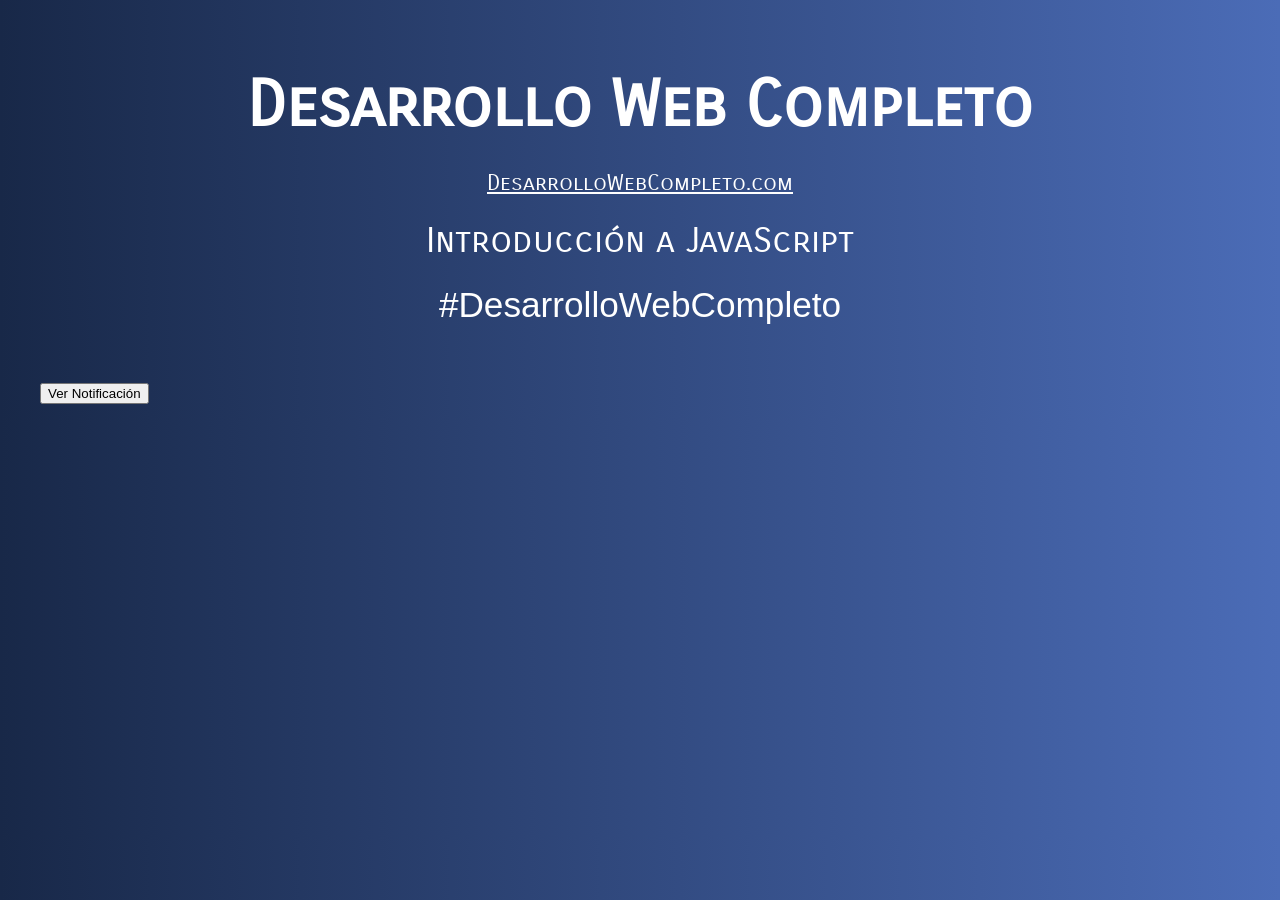
<file: index.html>
<!DOCTYPE html>
<html lang="es">
<head>
    <meta charset="UTF-8">
    <meta name="viewport" content="width=device-width, initial-scale=1.0">
    <title>Introducción JavaScript - Desarrollo Web Completo</title>
    <link href="https://fonts.googleapis.com/css2?family=Carrois+Gothic+SC&display=swap" rel="stylesheet"> 
    <link rel="stylesheet" href="style.css">

</head>
<body>

    <div class="contenido">
        <h1>Desarrollo Web Completo</h1>
        <a href="h" target="_blank">DesarrolloWebCompleto.com</a>
        <p>Introducción a JavaScript</p>
        <p class="hashtag">#DesarrolloWebCompleto</p>

        <button type="button" id="boton">Ver Notificación</button>
    </div>


     <!--* <script src="js/scripts.js"></script> -->
     <!--* <script src="js/01_variables.js"></script> --> 
     <!--* <script src="js/02_variables.js"></script>  -->
     <!--* <script src="js/03_costantes.js"></script> --> 
     <!--* <script src="js/04_string.js"></script> -->
     <!--* <script src="js/05_numeros.js"></script> --> 
     <!--* <script src="js/06_ObjetoMath.js"></script> --> 
     <!--* <script src="js/07_ordenOperacion.js"></script> -->
     <!--* <script src="js/08_templeString.js"></script> -->
     <!--* <script src="js/09_boleans.js"></script> -->
     <!--* <script src="js/10_Objetos.js"></script> --> 
     <!--* <script src="js/11_Objetos2.js"></script> --> 
     <!--* <script src="js/12_useStrict.js"></script> --> 
     <!--* <script src="js/13_UnirObjetos.js"></script> --> 
     <!--* <script src="js/14_Arreglos.js"></script> -->   
     <!--* <script src="js/15_Arreglos2.js"></script> --> 
     <!--* <script src="js/16_funciones.js"></script> --> 
     <!--* <script src="js/17_diferencias.js"></script> --> 
     <!--* <script src="js/18_Funciones2.js"></script> --> 
     <!--* <script src="js/19_funciones3.js"></script> --> 
     <!--* <script src="js/20_MétodosPropiedad.js"></script> --> 
     <!--* <script src="js/21_ArrowFunctions.js"></script> --> 
     <!--* <script src="js/22_EstructurasControl.js"></script> --> 
     <!--* <script src="js/23_Switch.js"></script> --> 
     <!--* <script src="js/24_For Loop.js"></script> --> 
     <!--* <script src="js/25_forEachYmap.js"></script> --> 
     <!--* <script src="js/26_This.js"></script> --> 
     <!--* <script src="js/27_POO.js"></script> --> 
     <!--* <script src="js/28_Clases.js"></script> --> 
     <!--* <script src="js/29_tryCatch.js"></script> --> 
     <!--* <script src="js/30_Promises.js"></script> --> 
      <!--* <script src="js/31_Notification.js"></script>  -->
     <!--* <script src="js/32_Async_Await.js"></script> -->
     <!--* <script src="js/33_fetch_api.js"></script> -->
     <script src="ejercicios/ejercicios.js"></script>
     <!--* <script src="V.StudioCode/1_edicion/extra/funciones.js"></script> -->
     <!--* <script src="V.StudioCode/1_edicion/06-definicion.js"></script> -->

</body>
</html>
</file>
<file: style.css>
body {
    background: #4b6cb7;  /** fallback for old browsers */
    background: -webkit-linear-gradient(to right, #182848, #4b6cb7);  /** Chrome 10-25, Safari 5.1-6 */
    background: linear-gradient(to right, #182848, #4b6cb7); /** W3C, IE 10+/ Edge, Firefox 16+, Chrome 26+, Opera 12+, Safari 7+ */
}

h1, p, a {
    font-family: 'Carrois Gothic SC', sans-serif;
    display: block;
    text-align: center;
    line-height:.8;
    color: white;
}
.contenido {
    max-width: 1200px;
    margin: 5rem auto 0 auto;
    color: white;
    font-size: 3rem;
    font-family: 'Carrois Gothic SC', sans-serif;
}
h1 {
    font-size: 4rem;
}
a {
    font-size: 1.4rem;
}
p {
    font-size: 2.2rem;
}

.hashtag {
    font-family: Arial, Helvetica, sans-serif;
}
</file>
